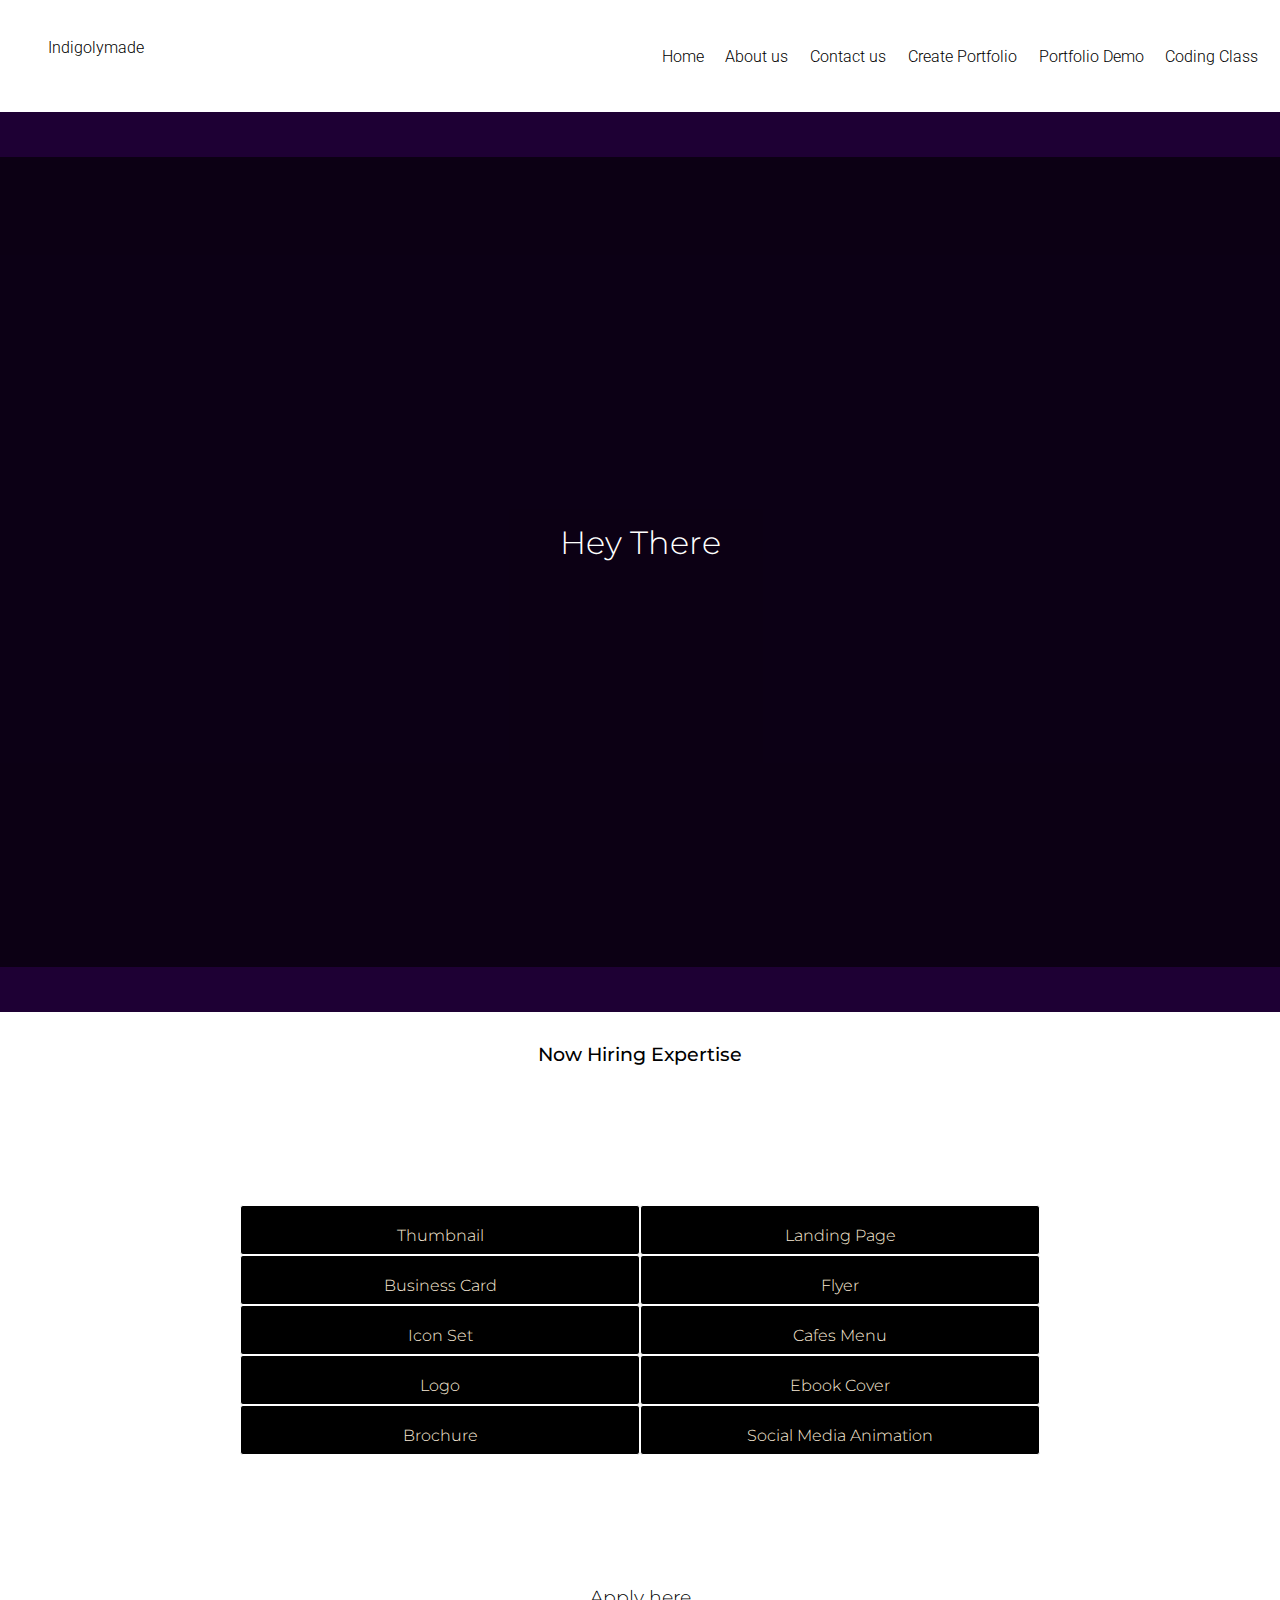
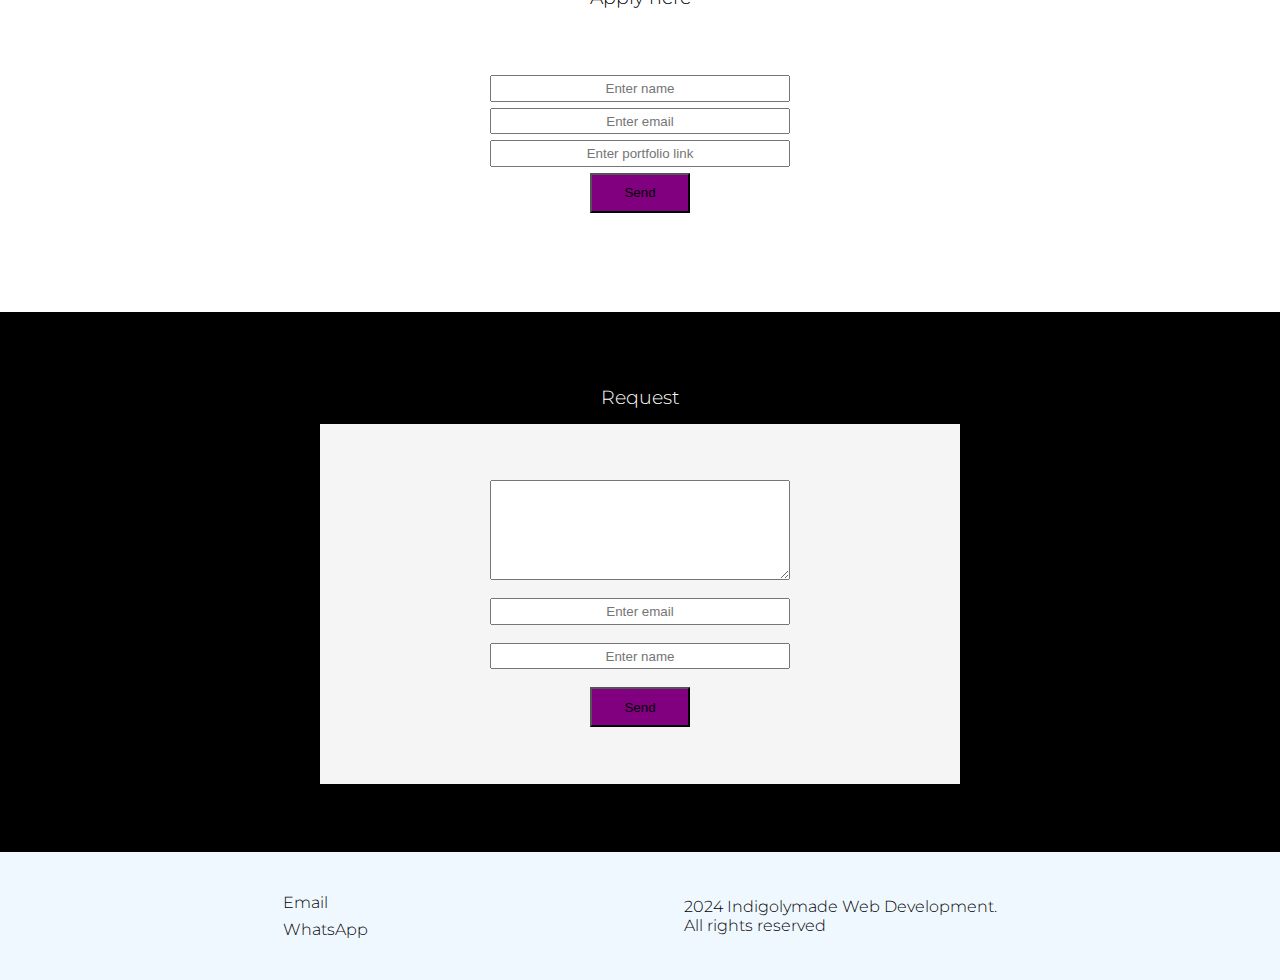
<file: index.html>
<!DOCTYPE html>
<html lang="en">
<head>
    <meta charset="UTF-8">
    <meta name="viewport" content="width=device-width, initial-scale=1.0">
    <title>Home</title>
    <link rel="stylesheet" href="index.css">
    <link rel="stylesheet" href="https://cdnjs.cloudflare.com/ajax/libs/font-awesome/6.6.0/css/all.min.css"
    integrity="sha512-Kc323vGBEqzTmouAECnVceyQqyqdsSiqLQISBL29aUW4U/M7pSPA/gEUZQqv1cwx4OnYxTxve5UMg5GT6L4JJg==" crossorigin="anonymous" 
    referrerpolicy="no-referrer" />

    
    <!-- googles font  -->
    <link rel="preconnect" href="https://fonts.googleapis.com">
    <link rel="preconnect" href="https://fonts.gstatic.com" crossorigin>
    <link href="https://fonts.googleapis.com/css2?family=Roboto:ital,wght@0,
    100;0,300;0,400;0,500;0,700;0,900;1,100;1,300;1,400;1,500;1,700;1,900&display=swap"rel="stylesheet">


     <link rel="preconnect" href="https://fonts.googleapis.com">
<link rel="preconnect" href="https://fonts.gstatic.com" crossorigin>
<link href="https://fonts.googleapis.com/css2?family=Montserrat:ital,wght@0,
100..900;1,100..900&display=swap" 
rel="stylesheet">
</head>
<body>

    <nav>
        <div class="logo">
            <div class="indigo">Indigolymade</div>



        </div>
        <div class="menu">
            <div class="mu m1"><a style="text-decoration: underline white;" href="index.html">Home</a></div>
            <div class="mu"><a href="about-us.html">About us </a></div>

            <div class="mu"><a href="contact.html">Contact us</a></div>

            <div class="mu"><a href="signup.html">Create Portfolio</a></div>
            <div class="mu"><a href="portfolio.html">Portfolio Demo</a></div>
            <div class="mu"><a href="reg.html">Coding Class</a></div>

        </div>
        <i  onclick="drop()" class="fa-solid fa-bars-staggered bcb" ></i>

    </nav>

   <header>
    <div class="heade">
       
        <div class="animatecard1">
            <div class="anic211">

            <div class="ht ht22">
                <div class="hey">Hey There</div>

            </div>
            <div class="ht2">
                <div class="wel">Welcome to </div>
                <div class="wel">Indigolymade</div>
                <div class="wel">Web Development</div>
                <div class="wel">Services</div>


            </div>

           
            </div>



        </div>
      

</div>
   </header>
   <section class="secb">
    <div class="hirin">Now Hiring Expertise </div>
    <div class="posts">

        <div class="wrap1">
            <div class="post">Thumbnail</div>
        <div class="post">Business Card</div>
        <div class="post">Icon Set</div>
        <div class="post">Logo </div>
        <div class="post">Brochure </div>
        </div>
        
        <div class="wrap1">
            <div class="post">Landing Page</div>
        <div class="post">Flyer </div>
        <div class="post">Cafes Menu </div>
        <div class="post">Ebook Cover </div>
        <div class="post">Social Media Animation </div>
        </div>
    </div>
   </section>



   <div class="apply">
    <div class="applyhere">Apply here</div>
    <form class="form1" name="submittogooglesheet">
        <input class="input1" name="name" type="text" placeholder="Enter name" required>
        <input class="input1" name="email" type="email" placeholder="Enter email" required>
        <input class="input1" name="link"  type="text" placeholder="Enter portfolio link" required>
        <button class="btn1">Send</button>
    </form>
   </div>




   <div class="contactform">
    <div class="inquiry">Request</div>
    <form class="formbox" name="submit-to-google-sheet">
        <textarea class="textarea1" name="messages2" required></textarea>
        <input class="input2" name="email2" type="email" required placeholder="Enter email" required >
        <input class="input2" name="name2" type="text" required placeholder="Enter name" required >
        <button class="btn1">Send</button>
    </form>
   </div>


   <footer>
    <div class="link">
        <div class="mail"><a class="mml" style="color: black;" href="mailto:indigolymadewebdevelopment@gmail.com">Email</a></div>

    <div class="whatsap"><a class="mml" style="color: black;" href="https://wa.me/08027411562">WhatsApp</a></div>

    </div>
    <div class="rel">
    <div class="copyrights"><i class="fa-regular fa-copyright"></i> 2024 Indigolymade Web Development. </div>
    <div class="copyright">All rights reserved</div>
    </div>
   
   </footer>




            <div class="list lst">

                <div class="aboutusb">About us</div>

                <li class="aboutusb2">Your partners  in building exceptional digital <br> experiences.
                   
                    <br><a href="about-us.html" style="color: antiquewhite; font-size: large;">Read more</a>
                </li>
            </div>

            <div class="blocks bls"></div>

   <script type="text/javascript" src="index2.js"></script> 
   <script type="text/javascript" src="data3.js"></script>

<script type="text/javascript" src="data2.js"></script>

</body>
</html>
</file>
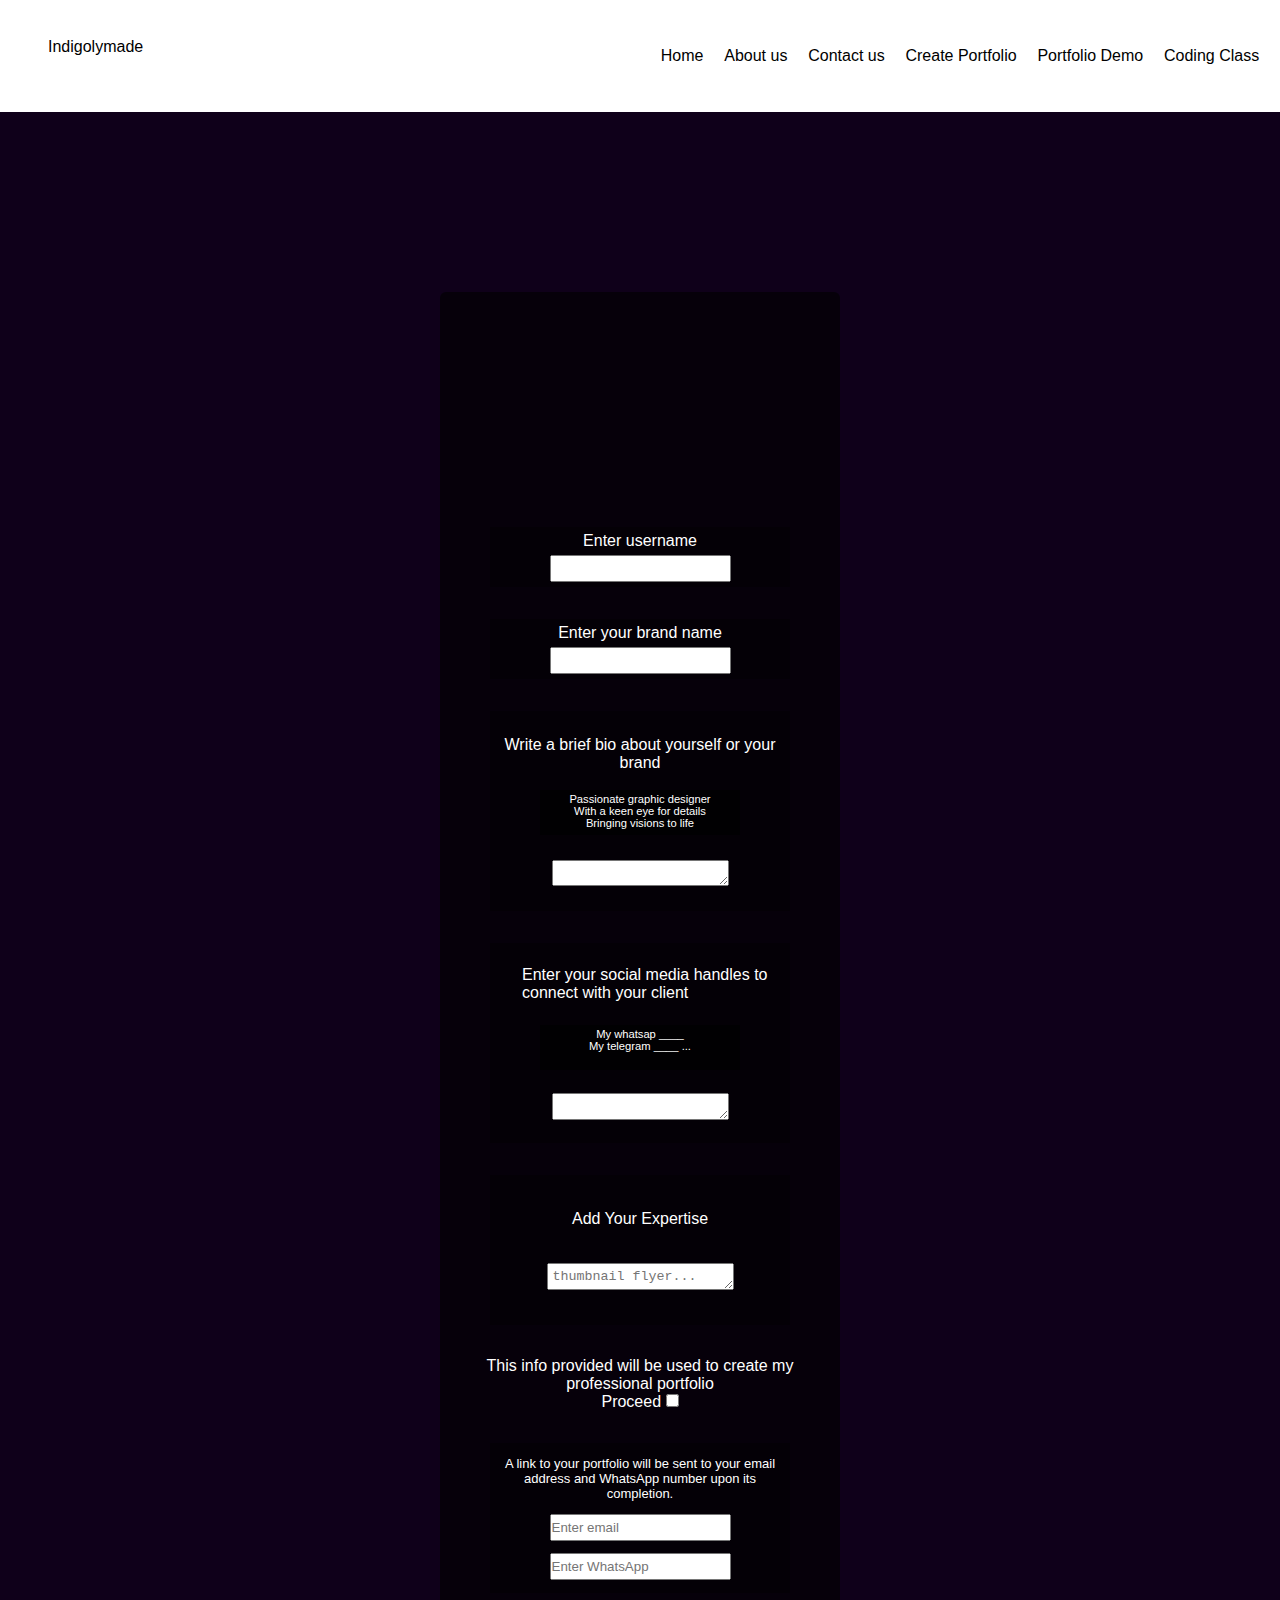
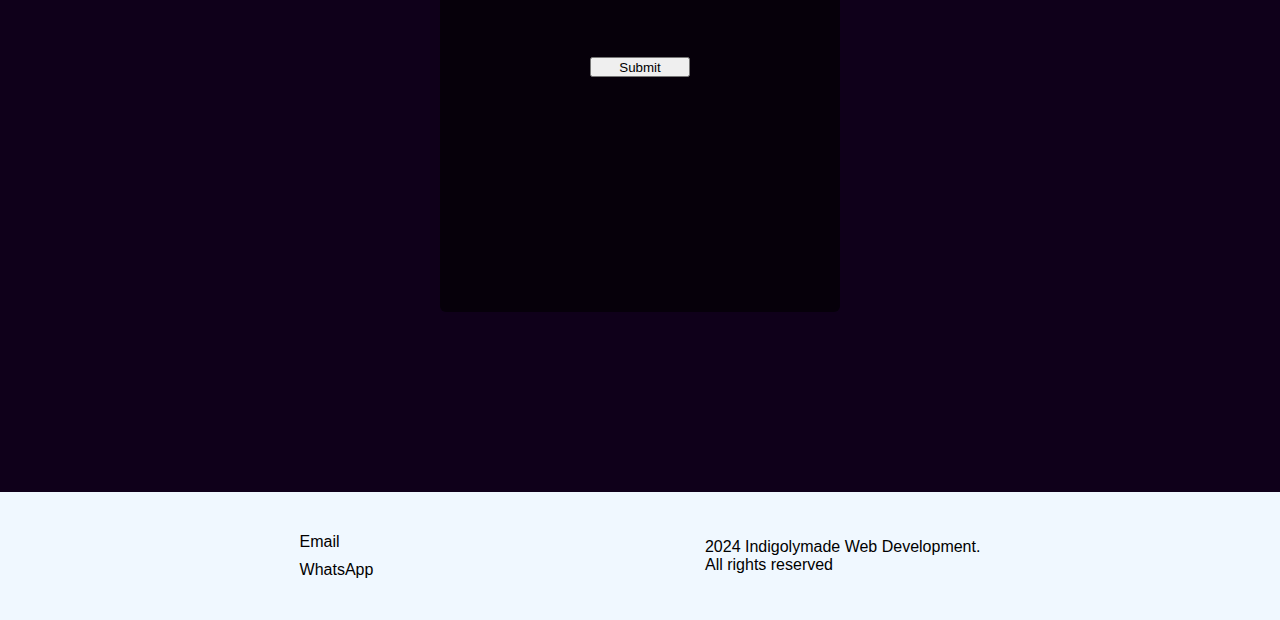
<file: signup.html>
<!DOCTYPE html>
<html lang="en">
<head>
    <meta charset="UTF-8">
    <meta name="viewport" content="width=device-width, initial-scale=1.0">
    <title>Document</title>
    <link rel="stylesheet" href="signup.css">
    <link rel="stylesheet" href="index.css">
    <link rel="stylesheet" href="https://cdnjs.cloudflare.com/ajax/libs/font-awesome/6.6.0/css/all.min.css"
    integrity="sha512-Kc323vGBEqzTmouAECnVceyQqyqdsSiqLQISBL29aUW4U/M7pSPA/gEUZQqv1cwx4OnYxTxve5UMg5GT6L4JJg==" crossorigin="anonymous" 
    referrerpolicy="no-referrer" />

</head>
<body>
   

    <nav>
        <div class="logo">
            <div class="indigo">Indigolymade</div>



        </div>
        <div class="menu">
            <div class="mu"><a href="index.html">Home</a></div>
            <div class="mu"><a href="about-us.html">About us </a></div>

            <div class="mu"><a href="contact.html">Contact us</a></div>

            <div class="mu"><a style="text-decoration: underline white;" href="signup.html">Create Portfolio</a></div>
            <div class="mu"><a href="portfolio.html">Portfolio Demo</a></div>
            <div class="mu"><a href="reg.html">Coding Class</a></div>

        </div>
        <i  onclick="drop()" class="fa-solid fa-bars-staggered bcb" ></i>

    </nav>
    
<section class="formi">
    <section class="formii2">

    <form class="form20" name="submit-to-google-sheet">
        <div class="wrap">
        <div class="placeholder">
            Enter username 
        </div>
        <input class="iem" type="text" name="username">
        </div>

        <div class="wrap">

        <div class="placeholder" style="color: white;">
            Enter your brand name 
        </div>
        <input class="iem" type="text" name="businessname">
        </div>
        <div class="wrap3">
            <div class="demo">
                Write a brief  bio about yourself
                or your brand
            </div>
            <div class="demoa">Passionate graphic designer <br> With a keen eye for details  <br>Bringing visions to life  </div>

        <textarea name="bio" class="bio" rows="5" 
        placeholder=""></textarea>

</div>

<div class="socialmedia">
    <div class="social">Enter your social media handles to connect with your client </div>
    <div class="demoa"> My whatsap ____<br> My telegram ____ ... </div>
    <textarea  rows="6"  name="socialhandle" id="" ></textarea>
  

</div>
<div class="skills">
    <div class="skill">Add Your Expertise </div>
        
    <textarea class="skilltext" name="skills" rows="3" placeholder="thumbnail flyer..."></textarea>
    
</div>

<div class="terms">
    <div class="tms">
        This info provided will be used
        to create my <br>professional portfolio 
    </div>
    <div class="agree">
        Proceed <input type="checkbox" name="proceed" value="I agree" required>
    </div>
   
</div>
<div class="email2">
    <div class="pl">A link to your portfolio will be sent to your email address and WhatsApp number upon its completion.</div>
    <input class="iem" name="email" type="email"  placeholder="Enter email " required>
    <input class="iem" name="number" type="number" placeholder="Enter WhatsApp ">
</div>
<div class="card">
    <div class="sub">Submitted Successfully </div>
  
    <div  onclick="oe(1)" class="clk4">Ok</div> 
    <div class="side">   
    <div  onclick="oe(2)" class="clk5">Make changes</div>  
</div>
</div>

<button class="bitn" type="submit" name="submit">Submit</button>


<!-- <input class="tel" type="checkbox" aria-placeholder="pppp"> -->




    </form>
    </section>
</section>




<footer>
    <div class="link">
        <div class="mail"><a class="" style="color: black;" href="mailto:indigolymadewebdevelopment@gmail.com">Email</a></div>

    <div class="whatsap"><a class="" style="color: black;" href="https://wa.me/08027411562">WhatsApp</a></div>

    </div>
    <div class="rel">
        <div class="copyrights"><i class="fa-regular fa-copyright"></i> 2024 Indigolymade Web Development. </div>
        <div class="copyright">All rights reserved</div>
    </div>
   
   </footer>
  
    
    <script>
        
        

let bitn= document.querySelector(".bitn")

let card = document.querySelector(".card")
let form20 = document.querySelector(".form20")


let clk4 = document.getElementsByClassName("clk4");
        let clk5 = document.getElementsByClassName("clk5");

        function oe (num){
    switch(num){
        case 1: 
        card.classList.remove("card2");
        form20.classList.add("form205")

        form.reset();

        break;
        case 2: 
        card.classList.remove("card2");
        form20.classList.add("form205")

        break;


    }}


const scriptURL = 'https://script.google.com/macros/s/AKfycbwqe-Cf5tepF-89H0a0kOWD8ij2ghdY2IgCQd9C7omx2KDnfRxM2__vZqyQXcl0Oe_zZw/exec'
const form = document.forms['submit-to-google-sheet']
// let clk4 = document.getElementsByClassName("clk4")
// let clk5 = document.getElementsByClassName("clk5")
form.addEventListener('submit', e => {
e.preventDefault()
fetch(scriptURL, { method: 'POST', body: new FormData(form)})
.then(response => {console.log('Success!', response);

    card.classList.add("card2");
    form20.classList.add("form205")

   
})
  





.catch(error => console.error('Error!', error.message))
})




   
   

















//     const scriptURL = 'https://script.google.com/macros/s/AKfycbwqe-Cf5tepF-89H0a0kOWD8ij2ghdY2IgCQd9C7omx2KDnfRxM2__vZqyQXcl0Oe_zZw/exec'
//     const form = document.forms['submit-to-google-sheet']
    
//     form.addEventListener('submit', e => {
//     e.preventDefault()
//     fetch(scriptURL, { method: 'POST', body: new FormData(form)})
//     .then(response => {console.log('Success!', response);
//     form.reset();
// })
//     .catch(error => console.error('Error!', error.message))
//     })
    </script>
   <script type="text/javascript" src="index2.js"></script> 

   
    
</body>
</html>

<!-- https://script.google.com/macros/s/AKfycbwqe-Cf5tepF-89H0a0kOWD8ij2ghdY2IgCQd9C7omx2KDnfRxM2__vZqyQXcl0Oe_zZw/exec -->
</file>
<file: index.css>
*{
    box-sizing: border-box;
    margin: 0;
    padding: 0;
    
}

nav{
    display: flex;
    justify-content: space-between;
    align-items: center;
    height: 7em;
    width: 100vw;
    overflow: hidden;
}
a{
    text-decoration: none;
    color: black;

        font-family: "Roboto", sans-serif;
        font-weight: 300;
        font-style: normal;
      
}

.fa-solid, .fa-bars-staggered{
    visibility: hidden;
    position: absolute;
    top: 4%;
    right: 20px;
    background-color: black;
    font-size: 40px;
    color: white;
}
.logo{
    margin-left: 3em;
   color: black;
   height: 100px;
   
    font-family: "Roboto", sans-serif;
    font-weight: 300;
    font-style: normal;
  
   

}
.indigo{
    padding-top: 2em;
    color: black;
}
.logo2{
    height: 200px;
}

.menu{
    display: flex;
    height: 6em;
    width: 50%;
    background-color: white;
    justify-content: space-evenly;
    align-items: center;
    color: white;

}
header {
   
    gap: 4em;

}
.heade{
    height: 100vh;
    width: 300px;
    background-color: rgba(0, 0, 0, 0.6);  

/* border-left: 2px solid purple; */
display: flex;
justify-content: center;
align-items: center;
color: white;
overflow: hidden;
width: 100vw;
background-color: indigo;

}


header, .posts{
    height: 100vh;
    width: 100vw;
    display: flex;
justify-content: center;
align-items: center;
color: white;

}
.posts{
    height: 50vh;
}
header{
    flex-direction: column;
    background-color: indigo;
    overflow: hidden;

}
.animatecard1{
    background-color: indigo;
    height: 100vh;
    width: 400px;
    position: absolute;
z-index: 4;
/* border: 2px solid white; */
display: flex;
flex-direction: column;
justify-content: center;
align-items: center;
animation-name: indes;
animation-delay: 4s;
animation-duration: 3s;
animation-fill-mode: forwards;
animation-timing-function: ease-in;
background-color: rgba(0, 0, 0, 0.6);
width: 100vw;



    
}

/* 
@keyframes indes{
    from{
        visibility: visible;
    }

    to{
    visibility: hidden;
    }


} */


.secb, .apply{
    background-color: white;
}



.anic211{
   
    height: 90vh;
    width: 350px;
    background-color: rgba(0, 0, 0, 0.6);
    width: 100vw;
    display: flex;
    flex-direction: column;
    justify-content: center;
    align-items: center;
}
.anic21{

    display: flex;
    flex-direction: column;
    justify-content: center;
    align-items: center;
    gap: 3em;
    height: 90vh;
    width: 350px;
    border: 2px black solid;
    background-color: rgba(0, 0, 0, 0.6);

}


.ht{
    height: 50vh;
    width: 350px;
    display: flex;
    align-items: center;
    justify-content: flex-end;
    flex-direction: column;
    animation-name: moveup;
    animation-duration: 0.3s;
    animation-delay: 2s;
    animation-fill-mode: both;
    animation-timing-function: ease-in;
    color: white;


}

@keyframes moveup{
form {
    height: 50vh;

}
to{
    height: 20vh;
}
}
/* 
.ht22{
    animation-name: moveup2;
    animation-delay: 7s;
    animation-duration: 5s;
    animation-fill-mode: both;


} */

@keyframes moveup2{
    form {
        height: 20vh;
    
    }
    to{
        height: 5vh;
    }
    }

.ht2{
    height: 50vh;
    width: 350px;
    display: flex;
    align-items: center;
    flex-direction: column;
    justify-content: space-evenly;


}

.hey{
    animation-name: appear;
    animation-delay: 2s;
    animation-duration: 4s;
    animation-fill-mode:both ;
    visibility: visible;
    animation-timing-function: ease-out;
    font-family: "Montserrat", sans-serif;
  font-optical-sizing: auto;
  font-weight: 300;
  font-style: normal;
  font-size: 200%;
}
.wel{
    height: 40px;
    width: 300px;
    color: transparent;
    text-align: center;
    animation-name: appear;
    animation-delay: 2s;
    animation-duration: 4s;
    animation-fill-mode:both ;
    visibility: visible;
    animation-timing-function: ease-out;
    font-family: "Montserrat", sans-serif;
  font-optical-sizing: auto;
  font-weight: 300;
  font-style: normal;
  font-size: 200%;
}

@keyframes appear{
    form {
        color: transparent;
        visibility: visible;
    
    }
to{
        color: white;
        visibility: hidden;
    }
    
    }

    

.aboutusb{
    text-align: center;
     font-family: "Montserrat", sans-serif;
  font-optical-sizing: auto;
  font-weight: 500;
  font-style: normal;
  font-size: 30px;
}
.aboutusb2{
margin-top: 20px;
list-style-type: none;
 font-family: "Montserrat", sans-serif;
  font-optical-sizing: auto;
  font-weight: 300;
  font-style: normal;
  height: 140px;
  width: 200px;
  font-size: 27px;


}
.read{
    height: 500px;
    width: 250px;
    background-color: brown;
    top: 50%;
    left: 5%;
}
.benefits{
    text-align: center;
     font-family: "Montserrat", sans-serif;
  font-optical-sizing: auto;
  font-weight: 500;
  font-style: normal;
  font-size: larger;
}
.benefits2{
    margin-top: 6px;
    list-style-type: square;
     font-family: "Montserrat", sans-serif;
  font-optical-sizing: auto;
  font-weight: 300;
  font-style: normal;
}

.blocks{
    width: 200px;
    height: 300px;
    background-color: rgba(0, 0, 0, 0);
    position: absolute;
    top: 50%;
    left: 43%; 
    animation-name: blocky; 
    animation-fill-mode: forwards;  
    animation-delay: 6s;
    animation-duration: 0.4s;


}
.blocksx2{
    top: 83%;
    left: 25%;
}

@keyframes blocky{
 from{
    background-color: rgba(0, 0, 0, 0.6);
    width: 200px;
 }
 to{
    
    width: 0px;
 }
}


    .list{
        width: 200px;
        height: 200px;
        /* background-color: cadetblue; */
        position: absolute;
        top: 20%;
        left: 43%;
        z-index: 5;
        background-color: transparent;
        color: white;
        visibility: hidden;
        animation-name: visible;
        animation-delay: 6s;
    animation-duration: 4s;
    animation-fill-mode:forwards ;
    animation-timing-function: ease-in;
    padding-top: 40px;
    top: 50%;


    }
    @keyframes visible {
        form {
            visibility: hidden;
        }
        to{
            visibility: visible;
        }
    }


   

@keyframes block2a {
    from {
        color: transparent;

        
    }
    to{
        color:black ;
    }
}


@keyframes block2 {
    from {
        width: 0px ;

        
    }
    to{
        width: 270px;
        color:black ;
    }
}


section{
    display: flex;
    flex-direction: column;
    justify-content: center;
    align-items: center;
    height: 60vh;
    width: 100vw;
    overflow: hidden;
}

.hirin{
    height: 5em;
    width: 90vw;
text-align: center;
 font-family: "Montserrat", sans-serif;
  font-optical-sizing: auto;
  font-weight: 500;
  font-style: normal;
  padding-top: 30px;
  font-size: larger;


}
.posts{
    display: flex;
    justify-content: center;
    align-items: center;
    height: 50vh;
    width: 100vw;
    flex-wrap: wrap;

}
.wrap1{
    height: 300px;
    width: 400px;
    display: flex;
    justify-content: center;
    align-items: center;
    flex-direction: column;
}

.post{
    height: 50px;
    width: 400px;
    background-color: black;
    text-align: center;
    border: 1px solid white;
    border-radius: 3px;
    color: antiquewhite;
    padding-top: 20px;
    font-family: "Montserrat", sans-serif;
    font-optical-sizing: auto;
    font-weight: 300;
    font-style: normal;

}

.applyhere{
    font-family: "Montserrat", sans-serif;
    font-optical-sizing: auto;
    font-weight: 300;
    font-style: normal;
    font-size: larger;
}
.apply{
    width: 100vw;
    height: 40vh;
    overflow: hidden;
    
  
}
.apply, .form1{
    display: flex;
    justify-content: center;
    align-items: center;
    flex-direction: column;
}

.form1{
    height: 30vh;
    width: 300px;
    gap: 6px;
    overflow: hidden;

}
.input1, .input2{
    width: 300px;
    height: 2em;
text-align: center;}
.btn1{
    width: 100px;
    height: 40px;
    background-color: purple;
    cursor: pointer;
}
.btn1:hover{
    color: white;
    border: 1px solid indigo;
}

.contactform{
    height: 60vh;
    width: 100vw;
    background-color: black;
display: flex;
flex-direction: column;
justify-content: center;
align-items: center;
overflow: hidden;

}
.inquiry{
    color: white;
    height: 30px;
    width: 100px;
    text-align: center;
    padding-top: 5px;
    padding-bottom: 2em;
    font-family: "Montserrat", sans-serif;
    font-optical-sizing: auto;
    font-weight: 300;
    font-style: normal;
    font-size: larger;
}
.formbox{
    height: 40vh;
    width: 50%;
    display: flex;
    flex-direction: column;
justify-content: center;
align-items: center;
background-color: whitesmoke;
gap: 18px;}
.textarea1{
    width: 300px;
    height: 100px;
    text-align: center;
    padding-top: 10px;
}

footer{
    display: flex;
    justify-content: space-evenly;
    align-items: center;
    height: 8em;
    width: 100vw;
    background-color: aliceblue;
    overflow: hidden;
    color: black;
    gap: 2em;
}
.link{
    display: flex;
    flex-direction: column;
    justify-content: space-evenly;
    height: 4em;
}

.copyrights, .copyright, .mail, .whatsap, .mml{
    font-family: "Montserrat", sans-serif;
    font-optical-sizing: auto;
    font-weight: 300;

    font-style: normal;}


@media screen and (max-width:800px) { 
 .secb{
    height: 120vh;
 }
   .posts{
height: 100vh;
   }
   .wrap1{
    width: 100vw;
   }
}

@media screen and (max-width:409px) { 
 .post{
width: 200px;
 }
  
}


   @media screen and (max-width:1241px) { 
    .lst{
        left: 39%;
    }
     
   }

   
@media screen and (max-width:775px) { 
    .lst{
        left: 34%;
    }
     
   }
   @media screen and (max-width:552px) { 
    .lst{
        left: 29%;
    }
     
   }

   @media screen and (max-width:436px) { 
    .lst{
        left: 26%;
    }
     
   }

   
   @media screen and (max-width:620px) { 
    .formbox{
        width:70% ;
    }
     
   }
    @media screen and (max-width:460px) { 
    .formbox{
        width:90% ;
    }
     
   }
    @media screen and (max-width:448px) { 
    .formbox{
        width:100% ;
    }
     
   }

    @media screen and (max-width:452px) { 
    .formbox{
        width:100% ;
    }
    .input2, .textarea1{
        width: 260px;
    }
     
   }
   

   @media screen and (max-width:1115px) { 
    .fa-solid, .fa-bars-staggered{
        visibility: visible;
        
        
       
    }
    a {
        color: white;
        text-decoration: underline black;
    }
    
    .menu{
        display: flex;
        flex-direction: column;
        height: 14em;
        width: 50%;
        background-color: black;
        justify-content: space-evenly;
        align-items: center;
        color: white;
        visibility: hidden;

    
    }
    .logo, .indigo{
        color: white;
    }

    .menu2{
        visibility: visible;
    }
nav{
    display: flex;
    justify-content: center;
    align-items: center;
    width: 100vw;
    animation-delay: 0;
    animation-duration: 0.5s;
    animation-fill-mode: forwards;
    height: 7em;

    background-color: black;
}
.nav2{
    animation-name: droping;

}
@keyframes droping {
    from{
        height:7em ;
    }
    to{
        height: 24em;
    }
}

.lista{
top: 80%;
}


   }
   
   @media screen and (max-width:403px) { 
    .animatecard1{
        width: 100vw;

     
    
    
        
    }}
    @media screen and (max-width:355px) { 
        .anic211{
   
            height: 90vh;
            width: 300px;
            background-color: rgba(0, 0, 0, 0.6);
        }}

        @media screen and (max-width:355px) { 
            .ht, .ht2{
       
                width: 300px;
            }}

            @media screen and (max-width:418px) { 
                .link{
margin-left: 10px;    
            }}
</file>
<file: signup.css>
.tel{
    width: 100px;
    height: 200px;
    background-color: black;
    color: black;
}

.formi, .formii2{
    background-color: indigo;
    width: 100vw;
    display: flex;
    justify-content: center;
    align-items: center;
    height: 220vh;
    
}
.formii2{
    background-color: rgba(0, 0, 0, 0.8);
}
form{

    display: flex;
    justify-content: center;
    align-items: center;
    flex-direction: column;
    gap: 2em;
    height: 180vh;
    width: 400px;
    background-color: rgba(0, 0, 0, 0.6);  
    border-radius: 6px;
}
.form205{
    height: 205vh;
}
.demo{
    height: 30px;
    width: 300px;
    text-align: center;
color: white;
font-family: "Montserrat", sans-serif;
font-optical-sizing: auto;
font-weight: 300;
font-style: normal;


}
.demoa, .pl, .agree, .tms{
    font-family: "Montserrat", sans-serif;
    font-optical-sizing: auto;
    font-weight: 300;
    font-style: normal;
}
.pl{
    text-align: center;
    font-size: small;
}
.demoa{
    font-size: 70%;

}
.tms, .agree{
    text-align: center;
}
.placeholder{
    font-family: "Montserrat", sans-serif;
    font-optical-sizing: auto;
    font-weight: 300;
    font-style: normal;
}


.wrap{
    height: 60px;
    width: 300px;
    background-color: rgba(0, 0, 0, 0.3);  
     display: flex;
    justify-content: space-evenly;
    align-items: center;
    flex-direction: column;
    color: white;
}


.wrap3{
    display: flex;
    justify-content: space-evenly;
    align-items: center;
    flex-direction: column; 
      height: 200px;
    width: 300px;
    background-color: rgba(0, 0, 0, 0.3);  
}

.demoa{
    background-color: rgba(0, 0, 0, 0.6);
    color: white;
    width: 200px;
    text-align: center;
    height: 4em;
    padding-top: 3px;
}

.socialmedia{
      display: flex;
    justify-content: space-evenly;
    flex-direction: column; 
    align-items: center;
      height: 200px;
    width: 300px;
    background-color: rgba(0, 0, 0, 0.3); 
}
.social{
    color: white;
    padding-left: 2em;
    font-family: "Montserrat", sans-serif;
    font-optical-sizing: auto;
    font-weight: 300;
    font-style: normal;
}
.demo2{
    color: black;
    height: 60px;
    width: 250px;
    background-color: rosybrown;
}
.terms{
    color: white;
}
.pl{
    color: white;
   
}

.skills{
       display: flex;
    justify-content: space-evenly;
    flex-direction: column; 
    align-items: center;
      height: 150px;
    width: 300px;
    background-color: rgba(0, 0, 0, 0.3); 
}
.skilltext{
padding: 5px;
}
.skill{
    color: white;
    font-family: "Montserrat", sans-serif;
    font-optical-sizing: auto;
    font-weight: 300;
    font-style: normal;
}

.email2{
       display: flex;
    justify-content: space-evenly;
    flex-direction: column; 
    align-items: center;
    height: 150px;
    width: 300px;
        background-color: rgba(0, 0, 0, 0.3); 

}
textarea, .iem{
    height: 2em;
}



.bitn{
    height: 20px;
    width: 100px;
    cursor: pointer;
}
.bitn:hover{
    background-color: purple;
    color: white;
}
.card{
    height: 0px;
    width: 300px;
    background-color: white;
    display: flex;
    flex-direction: column;
    justify-content: center;
    align-items: center;
    gap: 2em;

    
    visibility: hidden;
}

.card2{
    visibility: visible;
    height: 200px;
}

.clk4{
    height: 30px;
background-color: rgba(0, 0, 0, 0.3);
color: black;
border-radius:2px  ;
width: 100px;
background-color: black;
    color: white;
    text-align: center;
    padding-top: 5px;
}

.clk5{
    height: 40px;
  
    width: 140px;
    color: white;
    background-color: black;
    margin-bottom: 5px;
    padding-top: 7px;
    text-align: center;
    border-radius: 2px;
}
.sub{
    height: 30px;
    width: 200px;
    color: black;
    padding-top: 6px;
    border: 1px solid black;
    text-align: center;
    margin-top: 5px;
    text-decoration: underline;
}
.clk4:hover , .clk5:hover{
    cursor: pointer;
    background-color: green;
    color: white;
}
.side{
    height: 60px;
    width: 260px;
    display: flex;
    justify-content: flex-start;
    align-items: flex-end;
}
/* .tms{
} */

@media screen and (max-width:402px) { 
   form{
width: 340px;
   }
   }

   @media screen and (max-width:800px) { 
    .formi{
        /* padding-top: 6em; */
    }
   }
</file>
